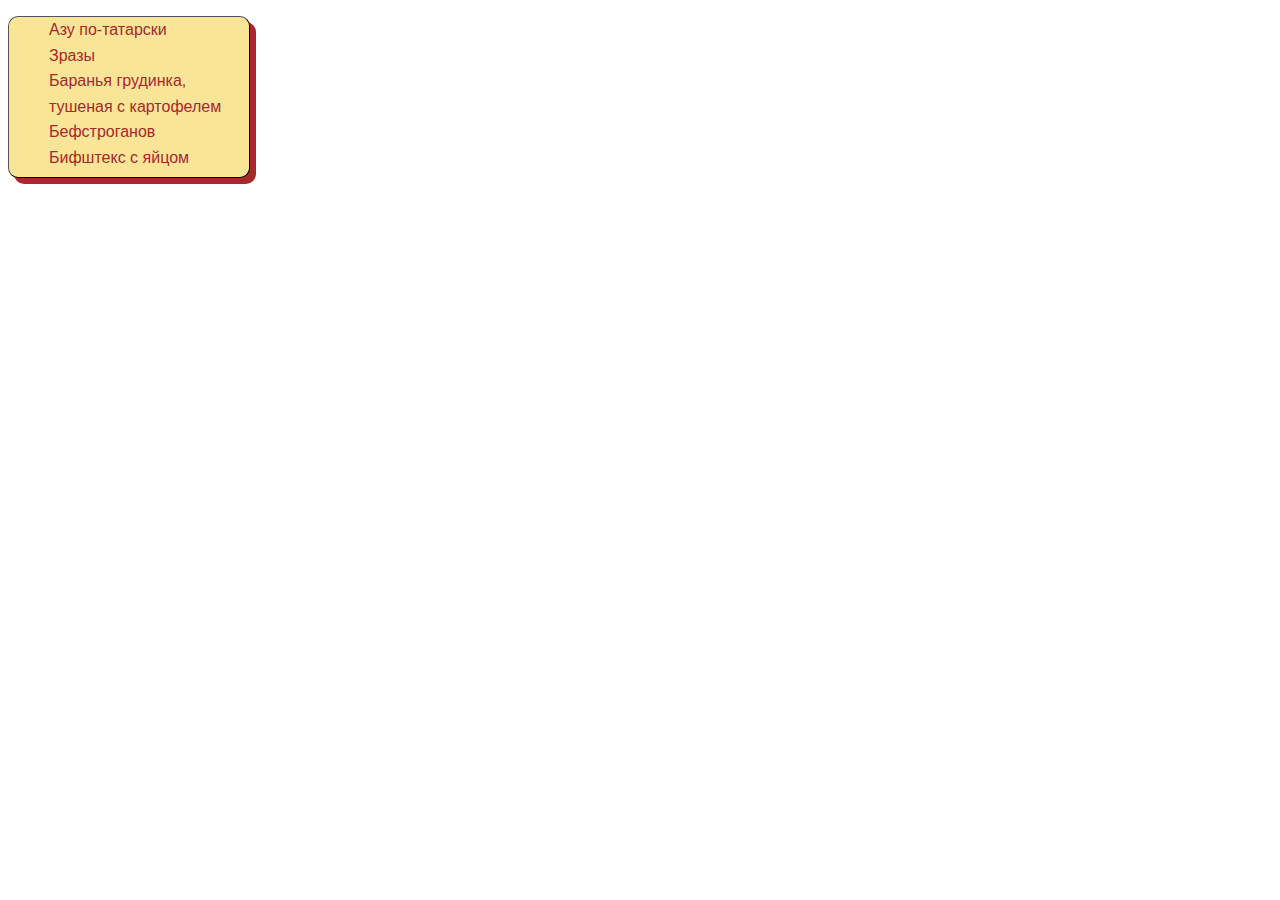
<file: Task 6/task6.1/index.html>
<!DOCTYPE html>
<html lang="ru">
  <style>
    ul  {
      width: 200px; height: 160px;
      font-family: 'Arial';
      border : 1px outset black;
      border-radius: 10px 10px 10px 10px ;
      color : brown;
      background : #f9e598;
      line-height: 1.6;
      box-shadow: 6px 6px 0 0 brown;
    }
  </style>

  <head>
    <meta charset="utf-8">
    <title> List Menu</title>
  </head>

  <body>
      <ul style="list-style: none;"> 
        <li>
            Азу по-татарски
        </li>
        <li>
           Зразы
        </li>
        <li>
           Баранья грудинка, тушеная с картофелем 
        </li>
        <li>
           Бефстроганов
        </li>
        <li>
           Бифштекс с яйцом
        </li>
    </ul>
  </body>
</html>
</file>
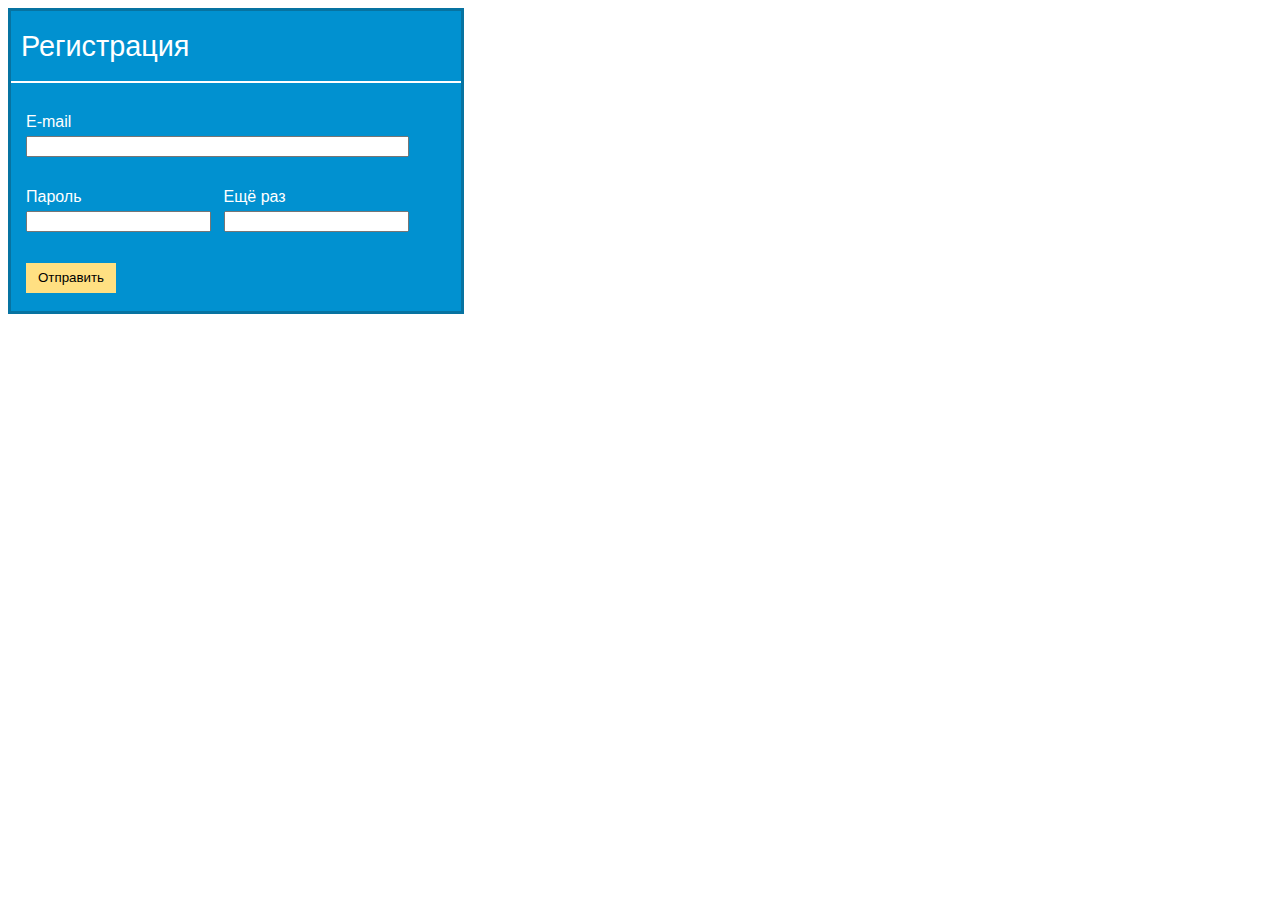
<file: Task 6/task6.2/index.html>
<!DOCTYPE html>
<html lang="en">
<head>
    <meta charset="UTF-8">
    <link rel="stylesheet" href="registration-form.css" />
    <title>Registration Form</title>
</head>
<body>
        <form class="registration-form">
            <div class="main">
                <div class="header"> Регистрация </div>
                <hr noshade color="white">
                <div class="content">
                    <div class="wrapper">
                        <label for="email" class="label">E-mail</label>
                        <input type="email" name="Email">
                    </div>
                    <div class="wrapper-row-direction">
                        <div class="wrapper">
                            <label for="Password" class="label">Пароль</label>
                            <input type="password" name="Password">
                        </div>
                        <div class="wrapper">
                            <label for="RepeatPassword" class="label">Ещё раз</label>
                            <input type="password" name="RepeatPassword">
                        </div>
                    </div>
                    <div class="wrapper">
                        <input type="submit" name="submitButton" value="Отправить" class="submit">
                    </div>
                </div>
            </div>
        </form>
</body>
</html>
</file>
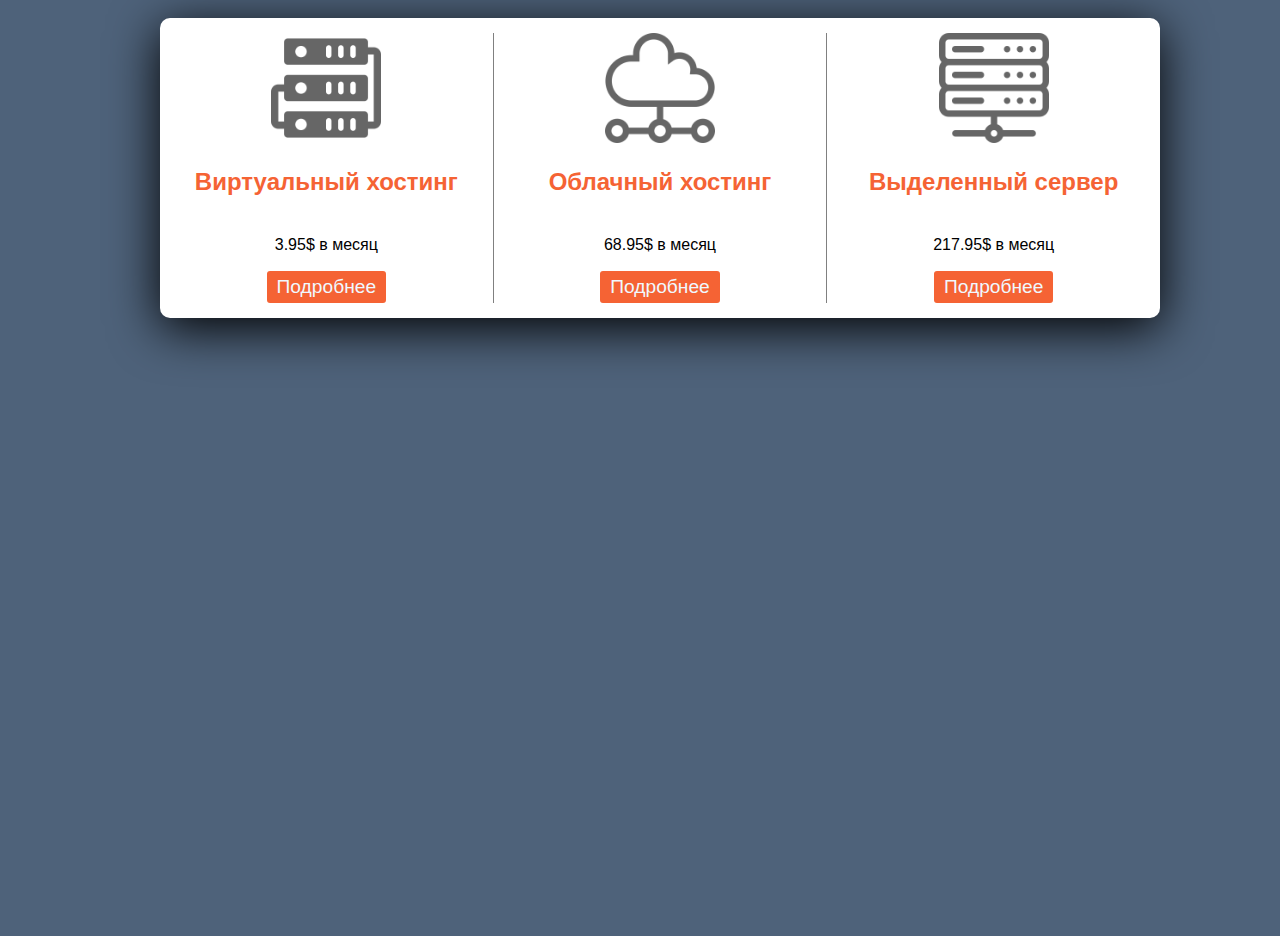
<file: Task 6/task6.4/index.html>
<!DOCTYPE html>
<html lang="en">
<head>
    <meta charset="UTF-8">
    <link rel="stylesheet" href="three_column_block.css" />
    <title>Three Column Block</title>
</head>
<body style="background-color: #4e627a;">
    <div class="content">
        <div class="container">
            <div class="column">
                <img class="img" src="web_hosting.png">
                <h3 class="header"> Виртуальный хостинг </h3>
                <p> 3.95$ в месяц </p>
                <button> Подробнее </button>                
            </div>
            <div class="column">
                <img class="img" src="cloud_hosting.png">
                <h3 class="header"> Облачный хостинг </h3>
                <p> 68.95$ в месяц </p>
                <button> Подробнее </button>
            </div>                
            <div class="column">
                <img class="img" src="dedicated_server.png">
                <h3 class="header"> Выделенный сервер </h3>
                <p> 217.95$ в месяц </p>
                <button > Подробнее </button>                
                </div>
        </div>
    </div>
</body>
</html>
</file>
<file: Task 6/task6.2/registration-form.css>
.main {
    height: 300px;
    width: 450px;
    background : #0191d0;
    border: 3px solid #0773a1;
}

.header {
    display: flex;
    align-items: center;
    height: 50px;
    margin: 10px;
    color: white;
    font: 1.8em "Fira Sans", sans-serif;
}

.content {
    display: flex;
    justify-content: space-around;
    flex-direction: column;
    width: 85%;
    height: 70%;
    margin: 15px;
    color: white;
}

.wrapper {
    display: flex;
    flex-direction: column;
}

.wrapper-row-direction {
    display: flex;
    flex-direction: row;
    justify-content: space-between;
}

.label {
    font: 1em "Fira Sans", sans-serif;
    margin-bottom: 5px;
}


.submit {
    border: 0px;
    height: 30px;
    width: 90px;
    background-color: #ffe082;
}
</file>
<file: Task 6/task6.4/three_column_block.css>
.container {
    display: flex;
    flex-direction: row;
    align-items: center;
    width: 1000px;
    height: 300px;
    background-color: white;
    border-radius: 10px;
    box-shadow: 0px 10px 50px 0px;
}

.column {
    display: flex;
    flex-direction: column;
    justify-content: space-between;
    align-items: center;
    width: 33.3%;
    height: 90%;
}

.column:not(:first-child) {
    border-left: 1px gray solid;
}

.header {
    font: 1.5em "Fira Sans", sans-serif, "Times New Roman";
    font-weight: bold;
    color: #f56334;
}

.img {
    opacity: 0.6;
    width: 33%;
}

p {
    font: 1em "Fira Sans", sans-serif;
}

button {
    font: 1.2em "Fira Sans", sans-serif;
    color: aliceblue;
    background-color: #f56334;
    border: 4px solid #f56334;
    border-radius: 3px;
}
.content {
    display: flex;
    align-items: center;
    flex-direction: column;
    width: 100%;
    height: 100vh;
    padding: 10px 20px;
    font: 1em "Fira Sans", sans-serif;
    font-weight: bold;
    background-color: #4e627a;
}
</file>
